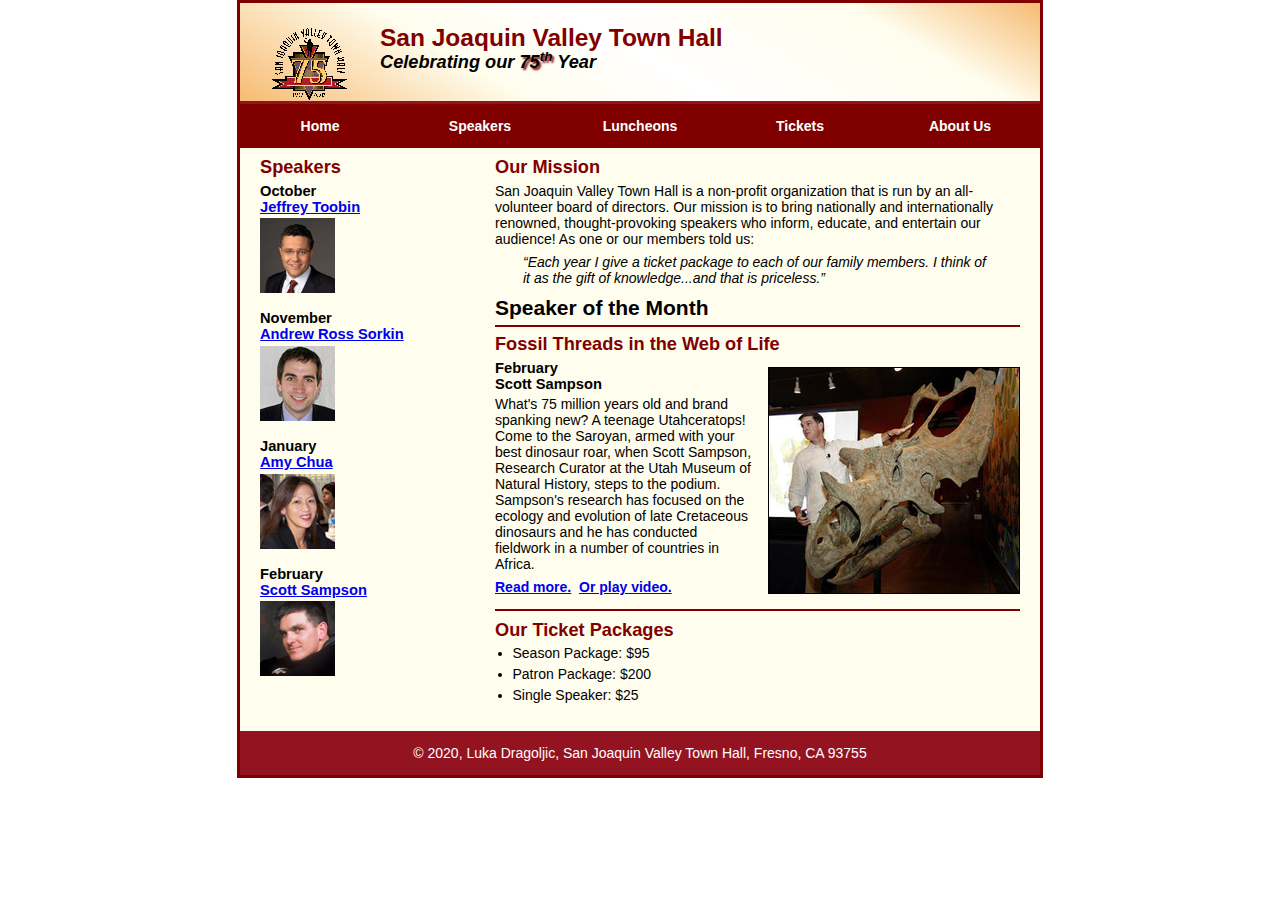
<file: index.html>
<!DOCTYPE html>
<html lang="en">

<head>
	<meta charset="utf-8">
	<title>San Joaquin Valley Town Hall</title>
	<link rel="shortcut icon" href="images/favicon.ico">
    <link rel="stylesheet" href="styles/normalize.css">
	<link rel="stylesheet" href="styles/main.css">
</head>

<body>
	<header>
		<img src="images/town_hall_logo.gif" alt="Town Hall logo" height="80">
		<h2>San Joaquin Valley Town Hall</h2>
		<h3>Celebrating our <span class="shadow">75<sup>th</sup></span> Year</h3>
	</header>
    <nav id="nav_menu">
    	<ul>
       		<li><a href="../index.html">Home</a></li>
       		<li><a href="speakers.html">Speakers</a></li>
       		<li><a href="luncheons.html">Luncheons</a></li>
       		<li><a href="tickets.html">Tickets</a></li>
       		<li><a href="aboutus.html"> About Us</a>
           		<ul>
               		<li><a href="#">Our History</a></li>
               		<li><a href="#">Board of Directors</a></li>
               		<li><a href="#">Past Speakers</a></li>
               		<li><a href="#">Contact Information</a></li>
           		</ul>
       		</li>
    	</ul>
    </nav>
    <main>
    	<section>
            <h2>Our Mission</h2>
            <p>San Joaquin Valley Town Hall is a non-profit organization that is run by an all-volunteer board of directors. Our mission is to bring nationally and internationally renowned, thought-provoking speakers who inform, educate, and entertain our audience! As one or our members told us:</p>
            <blockquote>&ldquo;Each year I give a ticket package to each of our family members. I think of it as the gift of knowledge...and that is priceless.&rdquo;</blockquote>
            <h1>Speaker of the Month</h1>
            <article>
                <h2>Fossil Threads in the Web of Life</h2>
                <img src="images/sampson_dinosaur.jpg" alt="Scott Sampson with Dinosaur">
                <h3>February<br>Scott Sampson</h3>
                <p>What's 75 million years old and brand spanking new? A teenage Utahceratops! Come to the Saroyan, armed with your best dinosaur roar, when Scott Sampson, Research Curator at the Utah Museum of Natural History, steps to the podium. Sampson's research has focused on the ecology and evolution of late Cretaceous dinosaurs and he has conducted fieldwork in a number of countries in Africa.</p>
                <p><a href="speakers/sampson.html"><b>Read more.</b></a>&nbsp;
                   <a href="speakers/sampson_video.html" target="_blank"><b>Or play video.</b></a>
                </p>
            </article>
            <h2>Our Ticket Packages</h2>
            <ul>
                <li>Season Package: $95</li>
                <li>Patron Package: $200</li>
                <li>Single Speaker: $25</li>
            </ul>
        </section>
        <aside>
            <h2 id="speakers">Speakers</h2>
            <h3>October<br><a href="speakers/toobin.html">Jeffrey Toobin</a></h3>
            <img src="images/toobin75.jpg" alt="Jeffrey Toobin photo">
            <h3>November<br><a href="speakers/sorkin.html">Andrew Ross Sorkin</a></h3>
            <img src="images/sorkin75.jpg" alt="Andrew Ross Sorkin photo">
            <h3>January<br><a href="speakers/chua.html">Amy Chua</a></h3>
            <img src="images/chua75.jpg" alt="Amy Chua photo">
            <h3>February<br><a href="speakers/sampson.html">Scott Sampson</a></h3>
            <img src="images/sampson75.jpg" alt="Scott Sampson">
        </aside>
	</main>    
	<footer>
		<p>&copy; 2020, Luka Dragoljic, San Joaquin Valley Town Hall, Fresno, CA 93755</p>
	</footer>
</body>
</html>
</file>
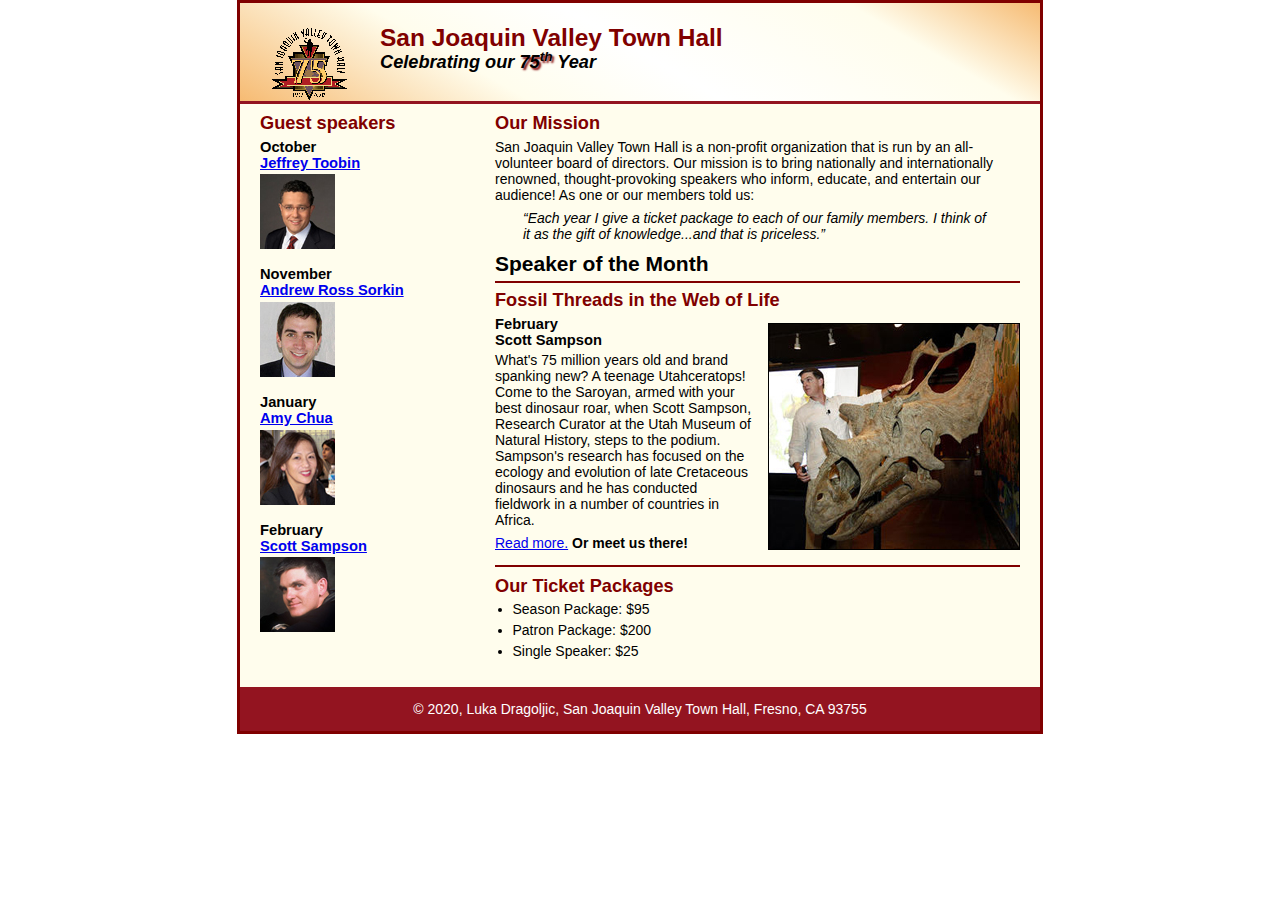
<file: index1.html>
<!DOCTYPE html>
<html lang="en">
<head>
    <meta charset="UTF-8">
    <meta name="viewport" content="width=device-width, initial-scale=1.0">
    <meta name="description" content="A yearly lecture series with spealers that present new information on a wide range of subjects">
    <link rel="shortcut icon" href="images/favicon.ico">
    <link rel="stylesheet" href="styles/normalize.css">
    <link rel="stylesheet" href="styles/main.css">
    <title>San Joaquin Valley Town Hall</title>
</head>
<body>
<header>
    <img src="images/town_hall_logo.gif" alt="Town Hall Logo" height="80">
    <h2>San Joaquin Valley Town Hall</h2>
    <h3>Celebrating our <span class="shadow">75<sup>th</sup></span> Year</h3>
</header>

<main>

    <section>
        <h2>Our Mission</h2>

        <p>San Joaquin Valley Town Hall is a non-profit organization that is run by an all-volunteer board of directors. Our mission is to bring nationally and internationally renowned, thought-provoking speakers who inform, educate, and entertain our audience! As one or our members told us:</p>

        <blockquote><q>Each year I give a ticket package to each of our family members. I think of it as the gift of knowledge...and that is priceless.</q></blockquote>

        <h1>Speaker of the Month</h1>
        <article>
            <h2>Fossil Threads in the Web of Life</h2>
            <img src="images/sampson_dinosaur.jpg" alt="image of Sampson with a dinosaur fossil">
            <h3>
                February<br>
                Scott Sampson
            </h3>
            <p>
                What's 75 million years old and brand spanking new? A teenage Utahceratops! Come to the Saroyan, armed with your best dinosaur roar, when Scott Sampson, Research Curator at the Utah Museum of Natural History, steps to the podium. Sampson's research has focused on the ecology and evolution of late Cretaceous dinosaurs and he has conducted fieldwork in a number of countries in Africa.
            </p>
            <p>
                <a href="speakers/sampson.html">Read more.</a>&nbsp;<b>Or meet us there!</b>
            </p>
        </article>

        <h2>Our Ticket Packages</h2>
        <ul>
            <li>Season Package: $95</li>
            <li>Patron Package: $200</li>
            <li>Single Speaker: $25</li>
        </ul>
    </section>

    <aside>
        <h2>Guest speakers</h2>

        <h3>
            October<br>
            <a href="speakers/toobin.html">Jeffrey Toobin</a>
        </h3>
        <img src="images/toobin75.jpg" alt="Jeffrey Toobin">
        <h3>
            November<br>
            <a href="speakers/sorkin.html">Andrew Ross Sorkin</a>
        </h3>
        <img src="images/sorkin75.jpg" alt="Andrew Ross Sorkin">
        <h3>
            January<br>
            <a href="speakers/chua.html">Amy Chua</a>
        </h3>
        <img src="images/chua75.jpg" alt="Amy Chua">
        <h3>
            February<br>
            <a href="speakers/sampson.html">Scott Sampson</a>
        </h3>
        <img src="images/sampson75.jpg" alt="image of Sampson">
    </aside>

</main>

<footer>
    <p>&copy; 2020, Luka Dragoljic, San Joaquin Valley Town Hall, Fresno, CA 93755</p>
</footer>
</body>
</html>
</file>
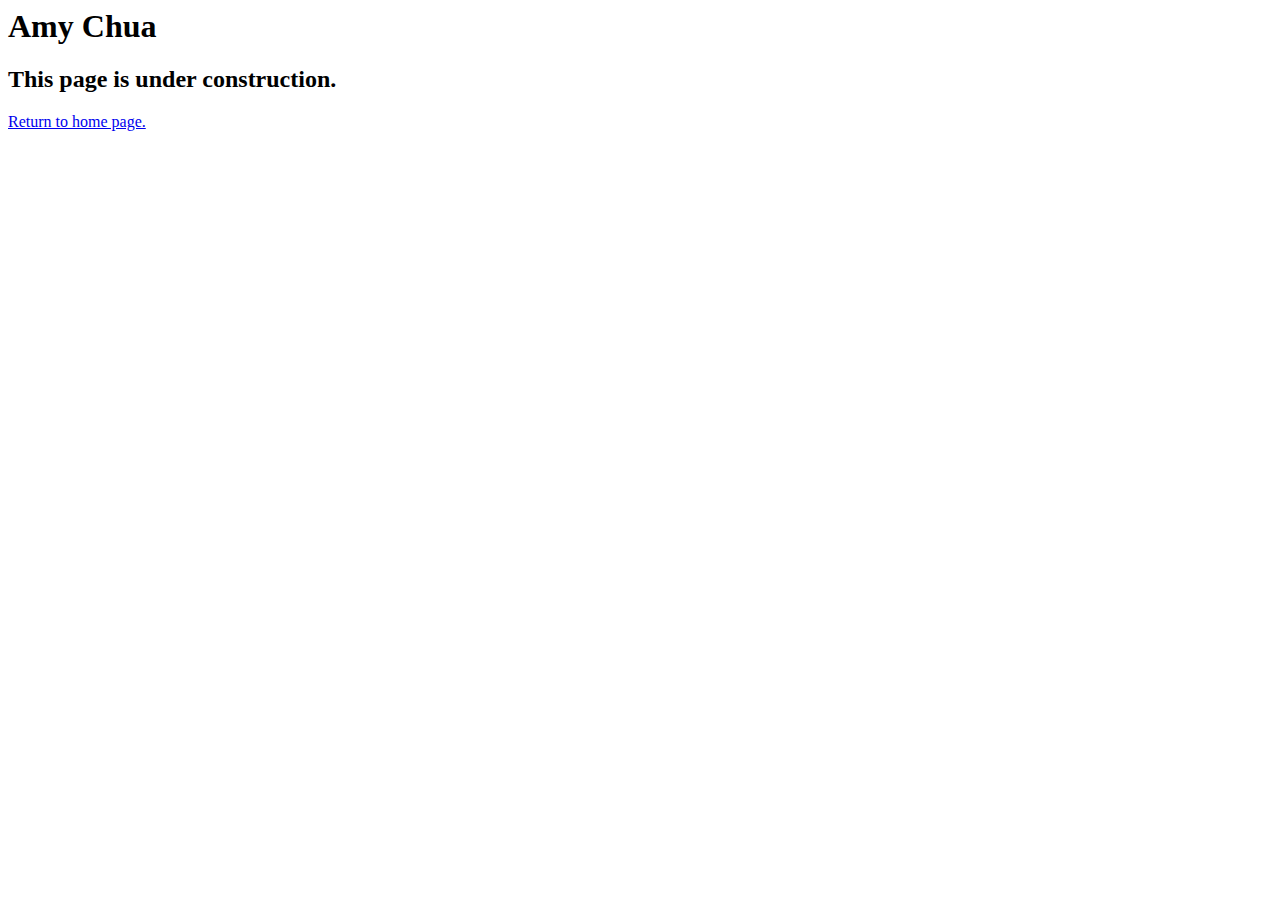
<file: speakers/chua.html>
<html lang="en">
	
<head>
	<meta charset="utf-8">
	<title>San Joaquin Valley Town Hall</title>
	<link rel="shortcut icon" href="images/favicon.ico">
</head>

<body>
	<main>
		<h1>Amy Chua</h1>
		<h2>This page is under construction.</h2>
		<p><a href="../index.html">Return to home page.</a></p>
	</main>
</body>
	
</html>
</file>
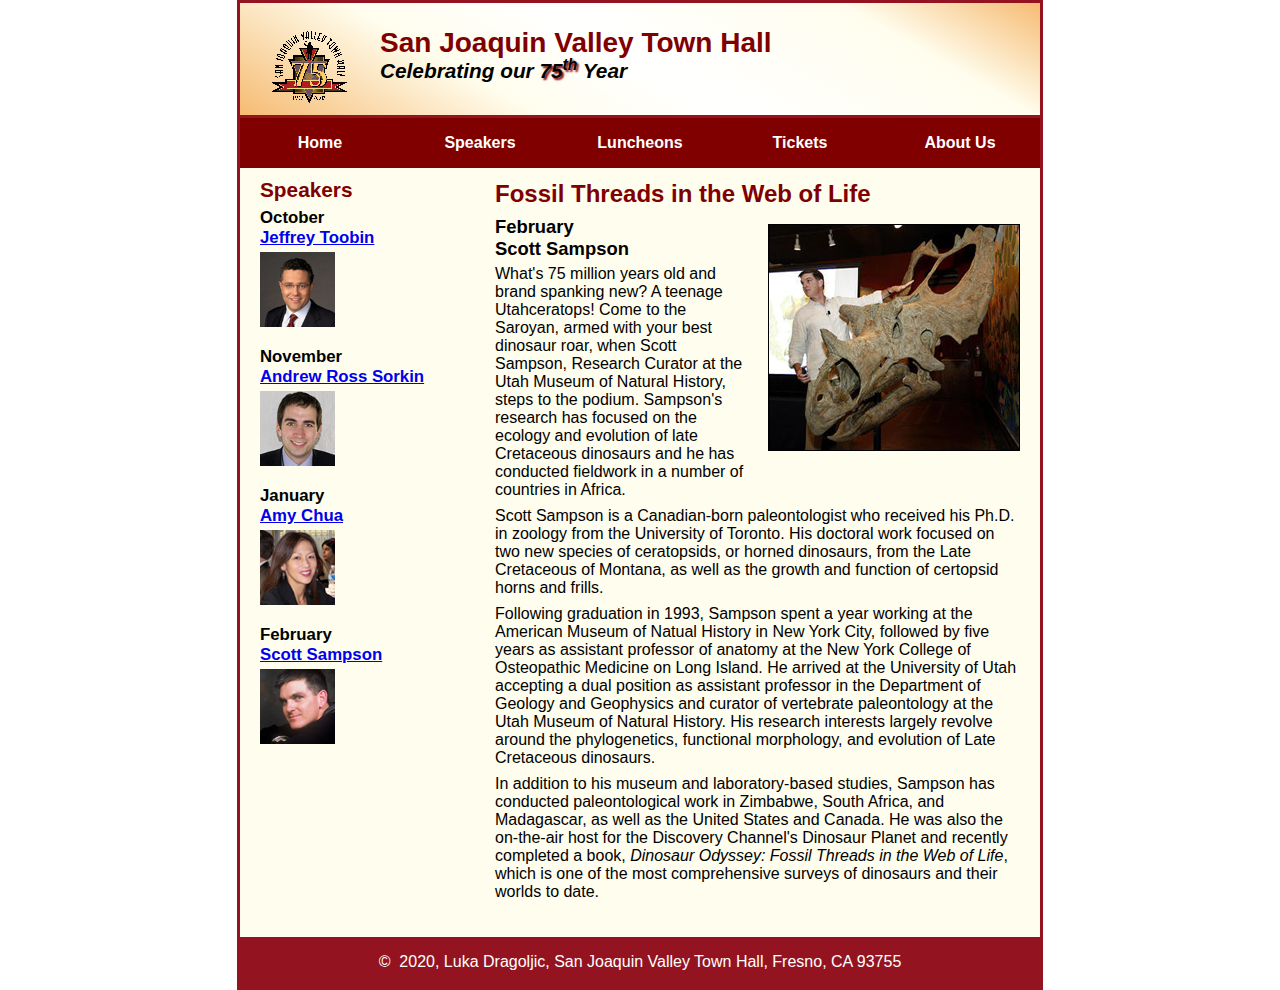
<file: speakers/sampson.html>
<!DOCTYPE html>
<html lang="en">

<head>
	<meta charset="utf-8">
	<title>San Joaquin Valley Town Hall</title>
	<link rel="shortcut icon" href="../images/favicon.ico">
    <link rel="stylesheet" type="text/css" href="../styles/normalize.css">
	<link rel="stylesheet" href="../styles/speaker.css">
</head>
<body>
	<header>
		<img src="../images/town_hall_logo.gif" alt="Town Hall logo" height="80">
		<h2>San Joaquin Valley Town Hall</h2>
		<h3>Celebrating our <span class="shadow">75<sup>th</sup></span> Year</h3>
	</header>
	<nav id="nav_menu">
    	<ul>
        	<li><a href="../index.html">Home</a></li>
        	<li><a href="speakers.html">Speakers</a></li>
        	<li><a href="luncheons.html">Luncheons</a></li>
        	<li><a href="tickets.html">Tickets</a></li>
        	<li><a href="aboutus.html"> About Us</a>
            	<ul>
                	<li><a href="#">Our History</a></li>
                	<li><a href="#">Board of Directors</a></li>
                	<li><a href="#">Past Speakers</a></li>
                	<li><a href="#">Contact Information</a></li>
            	</ul>
        	</li>
    	</ul>
    </nav>
    <main>
        <section>
            <h1>Fossil Threads in the Web of Life</h1>
            <article>
                <img src="../images/sampson_dinosaur.jpg" alt="Scott Sampson">
                <h2>February<br>Scott Sampson</h2>
                <p>What's 75 million years old and brand spanking new? A teenage Utahceratops! Come to the Saroyan, armed with your best dinosaur roar, when Scott Sampson, Research Curator at the Utah Museum of Natural History, steps to the podium. Sampson's research has focused on the ecology and evolution of late Cretaceous dinosaurs and he has conducted fieldwork in a number of countries in Africa.</p>
                <p>Scott Sampson is a Canadian-born paleontologist who received his Ph.D. in zoology from the University of Toronto. His doctoral work focused on two new species of ceratopsids, or horned dinosaurs, from the Late Cretaceous of Montana, as well as the growth and function of certopsid horns and frills.</p>
                <p>Following graduation in 1993, Sampson spent a year working at the American Museum of Natual History in New York City, followed by five years as assistant professor of anatomy at the New York College of Osteopathic Medicine on Long Island. He arrived at the University of Utah accepting a dual position as assistant professor in the Department of Geology and Geophysics and curator of vertebrate paleontology at the Utah Museum of Natural History. His research interests largely revolve around the phylogenetics, functional morphology, and evolution of Late Cretaceous dinosaurs.</p>
                <p>In addition to his museum and laboratory-based studies, Sampson has conducted paleontological 
                work in Zimbabwe, South Africa, and Madagascar, as well as the United States and Canada. He was also the on-the-air host for the Discovery Channel's Dinosaur Planet and recently completed a 
                book, <em>Dinosaur Odyssey: Fossil Threads in the Web of Life</em>, which is one of the most 
                comprehensive surveys of dinosaurs and their worlds to date.</p>
            </article>
        </section>
        <aside>
            <h2>Speakers</h2>
            <h3 id="speakers">October<br>
            <a href="speakers/toobin.html">Jeffrey Toobin</a></h3>
            <img src="../images/toobin75.jpg" alt="Jeffrey Toobin photo">
          <h3>November<br><a href="speakers/sorkin.html">Andrew Ross Sorkin</a></h3>
            <img src="../images/sorkin75.jpg" alt="Andrew Ross Sorkin photo">
            <h3>January<br><a href="speakers/chua.html">Amy Chua</a></h3>
            <img src="../images/chua75.jpg" alt="Amy Chua photo">
            <h3>February<br><a href="speakers/sampson.html">Scott Sampson</a></h3>
            <img src="../images/sampson75.jpg" alt="Scott Sampson">
        </aside>
    </main>
	<footer>
		<p>&copy;&nbsp; 2020, Luka Dragoljic, San Joaquin Valley Town Hall, Fresno, CA 93755</p>	
	</footer>
</body>
</html>
</file>
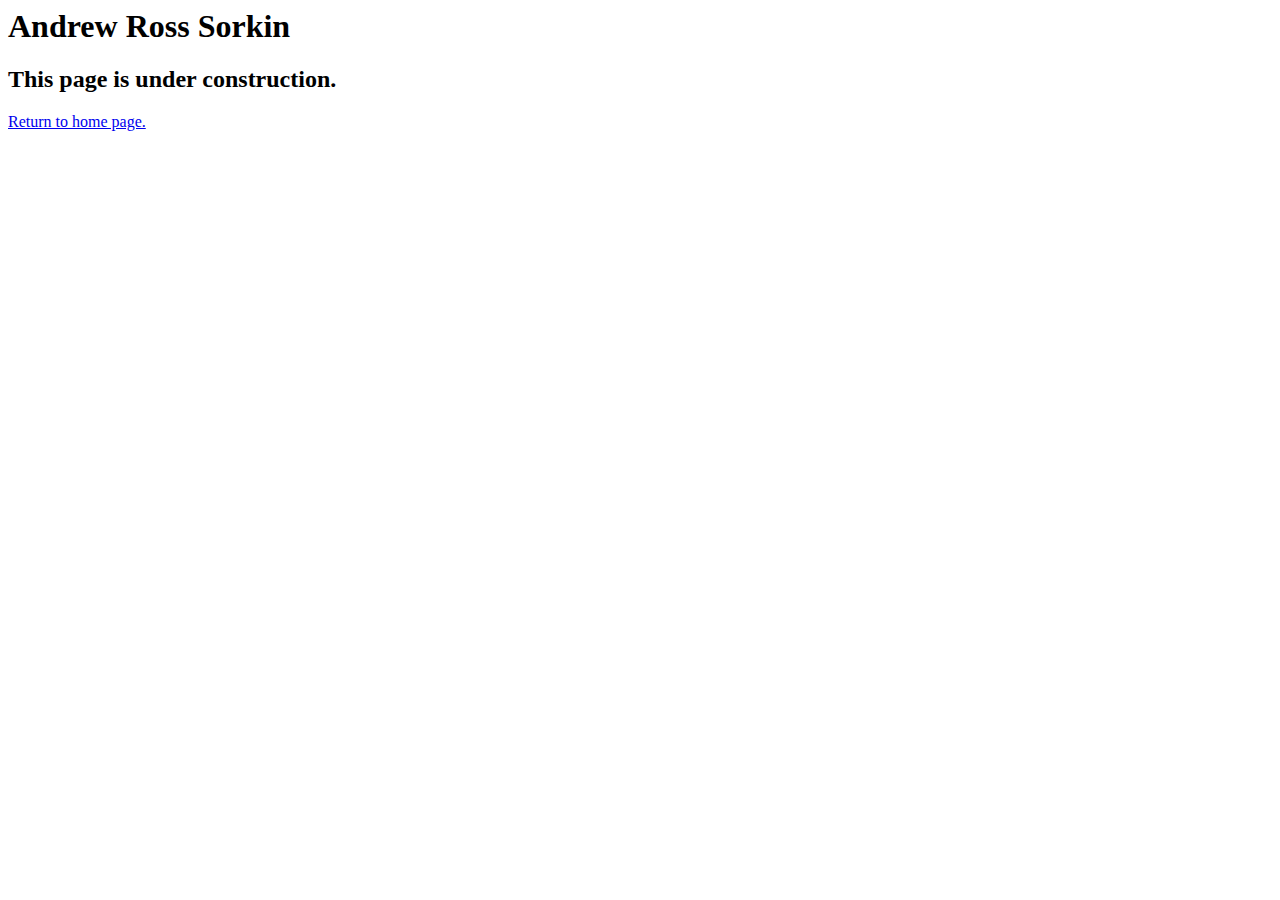
<file: speakers/sorkin.html>
<html lang="en">
	
<head>
	<meta charset="utf-8">
	<title>San Joaquin Valley Town Hall</title>
	<link rel="shortcut icon" href="images/favicon.ico">
</head>

<body>
	<main>
		<h1>Andrew Ross Sorkin</h1>
		<h2>This page is under construction.</h2>
		<p><a href="../index.html">Return to home page.</a></p>
	</main>
</body>
	
</html>
</file>
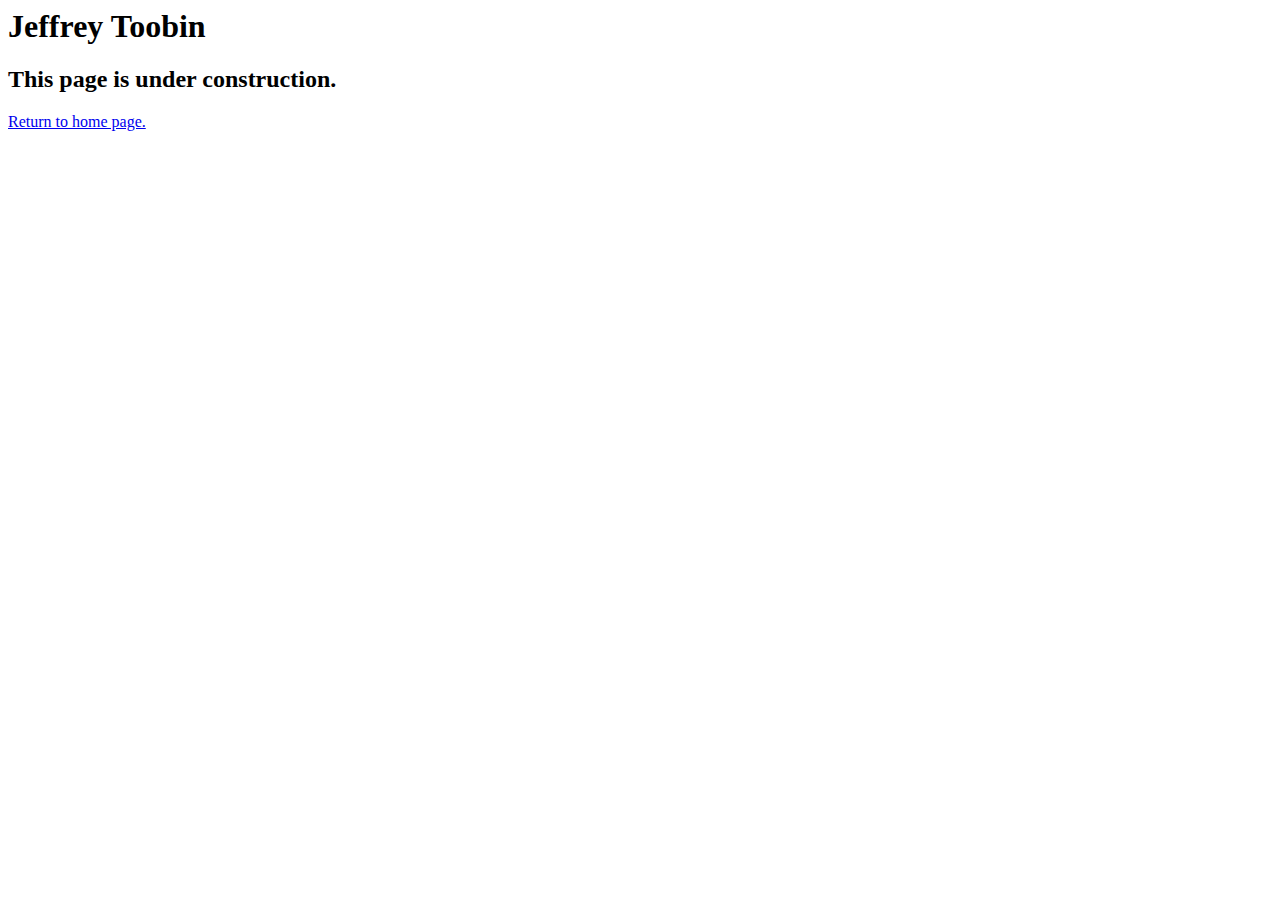
<file: speakers/toobin.html>
<html lang="en">

<head>
	<meta charset="utf-8">
	<title>San Joaquin Valley Town Hall</title>
	<link rel="shortcut icon" href="images/favicon.ico">
</head>

<body>
	<main>
		<h1>Jeffrey Toobin</h1>
		<h2>This page is under construction.</h2>
		<p><a href="../index.html">Return to home page.</a></p>
	</main>
</body>

</html>
</file>
<file: styles/main.css>
/* the styles for the elements */
* {
	margin: 0;
	padding: 0;
}
html {
	background-color: white;
}
body {
	font-family: Arial, Helvetica, sans-serif;
    font-size: 87.5%;
    width: 800px;
    margin: 0 auto;
    border: 3px solid #800000;
    background-color: #fffded;
}
a:focus, a:hover {
	font-style: italic;
}
/* the styles for the header */
header {
	padding: 1.5em 0 2em 0;
	border-bottom: 3px solid #931420;
	background-image: -moz-linear-gradient(
	    30deg, #f6bb73 0%, #f6bb73 30%, white 50%, #f6bb73 80%, #f6bb73 100%);
	background-image: -webkit-linear-gradient(
	    30deg, #f6bb73 0%, #fffded 30%, white 50%, #fffded 80%, #f6bb73 100%);
	background-image: -o-linear-gradient(
	    30deg, #f6bb73 0%, #fffded 30%, white 50%, #fffded 80%, #f6bb73 100%);
	background-image: linear-gradient(
	    30deg, #f6bb73 0%, #fffded 30%, white 50%, #fffded 80%, #f6bb73 100%);
}
header h2 {
	font-size: 175%;
	color: #800000;
}
header h3 {
	font-size: 130%;
	font-style: italic;
}
header img {
	float: left;
	padding: 0 30px;
}
.shadow {
	text-shadow: 2px 2px 2px #800000;
}
/* the styles for the navigation menu */
#nav_menu ul {
	list-style-type: none;
	margin: 0;
	padding: 0;
	position: relative;
}
#nav_menu ul li {
	float: left;
}
#nav_menu ul li a {
    display: block;
    width: 160px;
    text-align: center;
    padding: 1em 0;
    text-decoration: none;
    background-color: #800000;
    color: white;
    font-weight: bold;
}
#nav_menu a.current {
	color: yellow;
}
#nav_menu ul ul {
    display: none;
    position: absolute;
    top: 100%;
}
#nav_menu ul ul li {
	float: none;
}
#nav_menu ul li:hover > ul {
	display: block;
}
#nav_menu > ul::after {
    content: "";
    clear: both;
    display: block;
}

/* the styles for the main content */
main {
	clear: left;
}
/* the styles for the section */
section {
	width: 525px;
	float: right;
	padding: 0 20px 20px 20px;
}
section h1 {
	font-size: 150%;
	padding: .5em 0 .25em 0;
	margin: 0;               /* If you remove this, the margins in normalize.css will be applied. */
}
section h2 {
	color: #800000;
	font-size: 130%;
	padding: .5em 0 .25em 0;
}
section p {
	padding-bottom: .5em;
}
section blockquote {
	padding: 0 2em;
	font-style: italic;
}
section ul {
	padding: 0 0 .25em 1.25em;
}
section li {
	padding-bottom: .35em;
}

/* the styles for the article */
article {
	padding: .5em 0;
	border-top: 2px solid #800000;
	border-bottom: 2px solid #800000;
}
article h2 {
	padding-top: 0;
}
article h3 {
	font-size: 105%;
	padding-bottom: .25em;
}
article img {
	float: right;
	margin: .5em 0 1em 1em;
	border: 1px solid black;
}

/* the styles for the aside */
aside {
	width: 215px;
	float: right;
	padding: 0 0 20px 20px;
}
aside h2 {
	color: #800000;
	font-size: 130%;
	padding: .5em 0 .25em 0;
}

aside h3 {
	font-size: 105%;
	padding-bottom: .25em;
}
aside img {
	padding-bottom: 1em;
}

/* the styles for the footer */
footer {
	background-color: #931420;
	clear: both;

}
footer p {
	text-align: center;
	color: white;
	padding: 1em 0;
}
</file>
<file: styles/speaker.css>
/* the styles for the elements */
* {
	margin: 0;
	padding: 0;
}
html {
	background-color: white;
}
body {
	font-family: Arial, Helvetica, sans-serif;
    font-size: 100%;
    width: 800px;
    margin: 0 auto;
    border: 3px solid #931420;
    background-color: #fffded;
}
a:focus, a:hover {
	font-style: italic;
}
/* the styles for the header */
header {
	padding: 1.5em 0 2em 0;
	border-bottom: 3px solid #931420;
	background-image: -moz-linear-gradient(
	    30deg, #f6bb73 0%, #f6bb73 30%, white 50%, #f6bb73 80%, #f6bb73 100%);
	background-image: -webkit-linear-gradient(
	    30deg, #f6bb73 0%, #fffded 30%, white 50%, #fffded 80%, #f6bb73 100%);
	background-image: -o-linear-gradient(
	    30deg, #f6bb73 0%, #fffded 30%, white 50%, #fffded 80%, #f6bb73 100%);
	background-image: linear-gradient(
	    30deg, #f6bb73 0%, #fffded 30%, white 50%, #fffded 80%, #f6bb73 100%);
}
header h2 {
	font-size: 175%;
	color: #800000;
}
header h3 {
	font-size: 130%;
	font-style: italic;
}
header img {
	float: left;
	padding: 0 30px;
}
.shadow {
	text-shadow: 2px 2px 2px #800000;
}
/* the styles for the main content */
main {
	clear: left;
}
/* the styles for the navigation menu */
#nav_menu ul {
	list-style-type: none;
	margin: 0;
	padding: 0;
	position: relative;
}
#nav_menu ul li {
	float: left;
}
#nav_menu ul li a {
    display: block;
    width: 160px;
    text-align: center;
    padding: 1em 0;
    text-decoration: none;
    background-color: #800000;
    color: white;
    font-weight: bold;
}
#nav_menu ul ul {
    display: none;
    position: absolute;
    top: 100%;
}
#nav_menu ul ul li {
	float: none;
}
#nav_menu ul li:hover > ul {
	display: block;
}
#nav_menu > ul::after {
    content: "";
    clear: both;
    display: block;
}

/* the styles for the section */
section {
	width: 525px;
	float: right;
	padding: 0 20px 20px;
}
section h1 {
	color: #800000;
	font-size: 150%;
	padding-top: .5em;
	margin: 0;
}
section h1.spaceafter {
	margin-bottom: .25em;
}
section p {
	padding-bottom: .5em;
}
section blockquote {
	padding: 0 2em;
	font-style: italic;
}
section ul {
	padding: .25em 0 .5em 0;
}
section li {
	padding-bottom: .35em;
}
/* the styles for the image swap list */ 
section #image_list li {
	padding: 2px;
	display: inline;
}
section #image_list a {
	border:none;
}
section #image_list ul {
	padding-bottom: .25em;
	text-decoration: none;
}
/* the styles for the image rollover */
section #image_rollovers {
	list-style: none;
}
/* the styles for the article */
article {
	padding: .5em 0;
}
article h2 {
	font-size: 115%;
	padding: 0 0 .25em 0;
}
article img {
	float: right;
	margin: .5em 0 1em 1em;
	border: 1px solid black;
}
/* the styles for the aside */
aside {
	width: 215px;
	float: right;
	padding-left: 20px;
}
aside h2 {
	color: #800000;
	font-size: 130%;
	padding: .5em 0 .25em 0;
}

aside h3 {
	font-size: 105%;
	padding-bottom: .25em;
}
aside img {
	padding-bottom: 1em;
}
aside p {
	padding-bottom: .5em;
}
/* the styles for the footer */
footer {
	margin-top: 1.5em;
	background-color: #931420;
	clear: both;
}
footer p {
	text-align: center;
	color: white;
	padding: 1em 0;
}
@media print {
	body {
		font-family: "Times New Roman", Times, serif";
		width: auto;
		border: none;
	}
	p {
		font-size: 87.5%;
	}
	#nav_menu, aside h2 {
		display: none;
	}
	section {
		width: 5in;
		padding-right: 0;
	}
	aside {
		width: 2in;
		padding-top: 1em;
		padding-left: 0;
		float: none;
	}
	aside h2 {
		font-size: 100%;
	}
	aside a {
		text-decoration: none;
		color: black;
	}
	footer p {
		padding-top: .75em;
		border-top: 3px solid #931420;
	}
}
</file>
